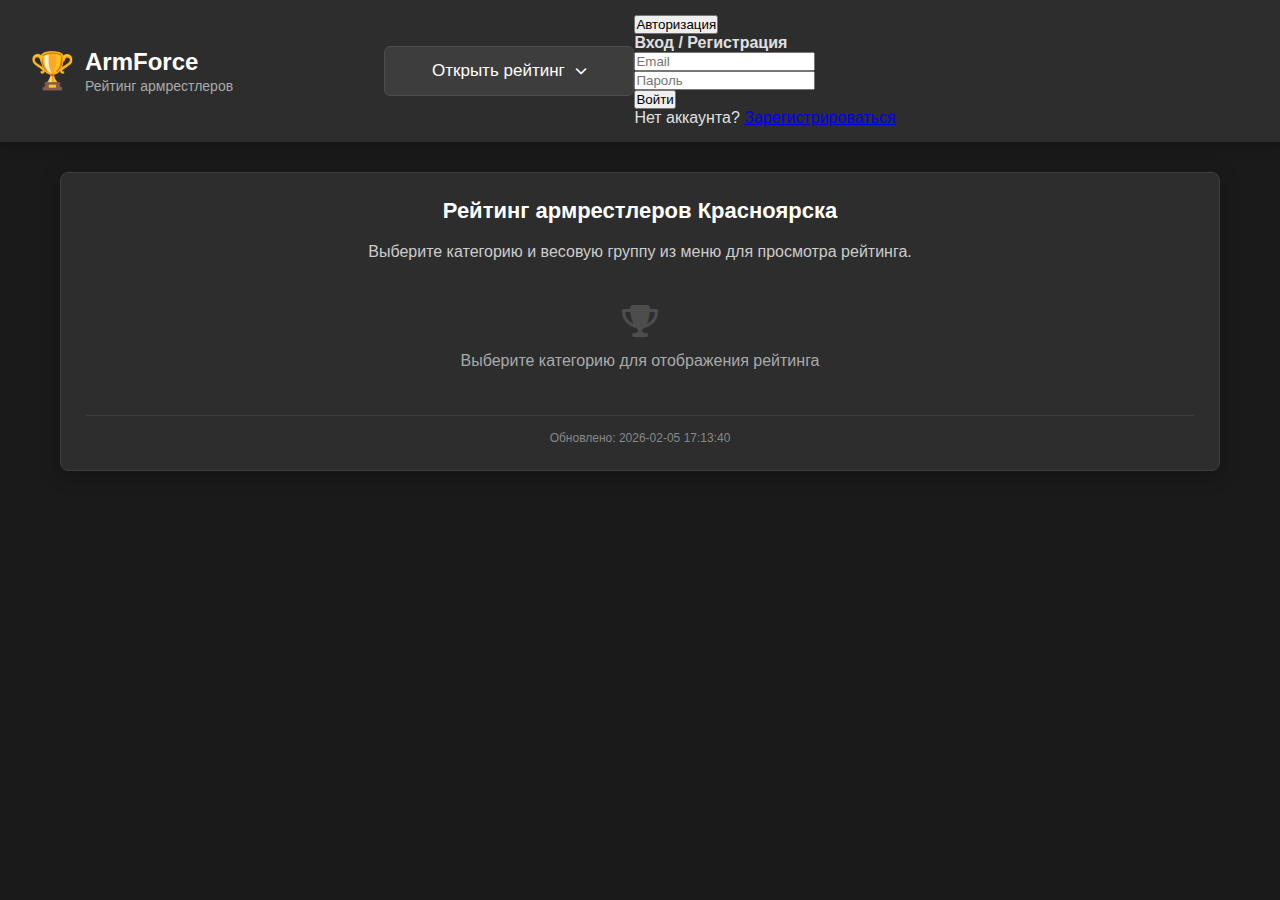
<file: index.html>
<!DOCTYPE html>
<html lang="ru">
<head>
    <meta charset="UTF-8">
    <meta name="viewport" content="width=device-width, initial-scale=1.0">
    <title>ArmForce - Рейтинг армрестлеров</title>
    <link rel="stylesheet" href="https://cdnjs.cloudflare.com/ajax/libs/font-awesome/6.4.0/css/all.min.css">
    <link rel="stylesheet" href="style.css">
    <script src="script.js" defer></script>
</head>
<body>
    <!-- Шапка -->
    <div class="header">
        <div class="logo">
            <div style="font-size: 36px;">🏆</div>
            <div>
                <div class="logo-text">ArmForce</div>
                <div class="logo-subtitle">Рейтинг армрестлеров</div>
            </div>
        </div>
        
        <div class="center-menu">
            <button class="rating-button" id="ratingButton">
                Открыть рейтинг
                <i class="fas fa-chevron-down"></i>
            </button>
            
            <!-- Главное меню -->
            <div class="main-dropdown" id="mainDropdown">
                <div class="main-menu-items">
                    <button class="category-item blue" id="menBtn">
                        Мужчины
                        <i class="fas fa-chevron-right"></i>
                    </button>
                    <button class="category-item blue" id="juniorsMenBtn">
                        Юниоры
                        <i class="fas fa-chevron-right"></i>
                    </button>
                    <button class="category-item red" id="womenBtn">
                        Женщины
                        <i class="fas fa-chevron-right"></i>
                    </button>
                    <button class="category-item red" id="juniorsWomenBtn">
                        Юниорки
                        <i class="fas fa-chevron-right"></i>
                    </button>
                </div>
            </div>
        </div>
        
        <!-- Авторизация/Профиль -->
        <div class="auth-container">
            <button class="auth-btn" id="authBtn">
                Авторизация
            </button>
            
            <div class="auth-dropdown" id="authDropdown">
                <h4>Вход / Регистрация</h4>
                <form id="authForm">
                    <div class="form-group">
                        <input type="email" placeholder="Email" id="authEmail" required>
                    </div>
                    <div class="form-group">
                        <input type="password" placeholder="Пароль" id="authPassword" required>
                    </div>
                    <button type="submit" class="submit-btn" id="submitBtn">Войти</button>
                    <div class="auth-switch">
                        <span id="authSwitchText">Нет аккаунта?</span>
                        <a href="#" id="authSwitchLink">Зарегистрироваться</a>
                    </div>
                </form>
            </div>
        </div>
    </div>
    
    <!-- Основной контент -->
    <div class="container">
        <div class="content">
            <h2 id="categoryTitle">Рейтинг армрестлеров Красноярска</h2>
            <p id="categoryDescription">Выберите категорию и весовую группу из меню для просмотра рейтинга.</p>
            
            <div class="rating-list" id="ratingContent">
                <div style="text-align: center; padding: 30px; color: #aaaaaa;">
                    <i class="fas fa-trophy" style="font-size: 32px; margin-bottom: 15px; color: #4d4d4d;"></i>
                    <p>Выберите категорию для отображения рейтинга</p>
                </div>
            </div>
        </div>
    </div>
</body>
</html>
</file>
<file: style.css>
* {
    margin: 0;
    padding: 0;
    box-sizing: border-box;
    font-family: Arial, sans-serif;
}

body {
    background-color: #1a1a1a;
    color: #e0e0e0;
    padding-bottom: 50px;
}

.header {
    background-color: #2d2d2d;
    padding: 15px 30px;
    display: flex;
    align-items: center;
    justify-content: center;
    box-shadow: 0 2px 15px rgba(0,0,0,0.3);
    position: relative;
    min-height: 80px;
}

.logo {
    position: absolute;
    left: 30px;
    top: 50%;
    transform: translateY(-50%);
    display: flex;
    align-items: center;
    gap: 10px;
}

.logo-text {
    font-size: 24px;
    font-weight: bold;
    color: #ffffff;
}

.logo-subtitle {
    font-size: 14px;
    color: #aaaaaa;
    margin-top: 2px;
}

.center-menu {
    position: relative;
    display: flex;
    flex-direction: column;
    align-items: center;
}

.rating-button {
    background-color: #3d3d3d;
    border: 1px solid #4d4d4d;
    padding: 14px 35px;
    border-radius: 6px;
    cursor: pointer;
    font-size: 17px;
    color: #ffffff;
    transition: all 0.2s;
    min-width: 250px;
    display: flex;
    align-items: center;
    justify-content: center;
    gap: 10px;
}

.rating-button:hover {
    background-color: #4d4d4d;
    border-color: #fbbf24;
    box-shadow: 0 0 15px rgba(251, 191, 36, 0.3);
}

.rating-button i {
    font-size: 12px;
    transition: transform 0.2s;
}

.rating-button.active i {
    transform: rotate(180deg);
}

.main-dropdown {
    position: absolute;
    top: 100%;
    left: 50%;
    transform: translateX(-50%);
    background-color: #3d3d3d;
    border: 1px solid #4d4d4d;
    border-radius: 6px;
    margin-top: 8px;
    display: none;
    box-shadow: 0 4px 20px rgba(0,0,0,0.4);
    z-index: 100;
    min-width: 350px;
    padding: 10px;
}

.main-dropdown.active {
    display: block;
}

.main-menu-items {
    display: flex;
    flex-direction: column;
    gap: 8px;
}

.category-item {
    padding: 12px 20px;
    border: none;
    border-radius: 6px;
    cursor: pointer;
    font-size: 16px;
    font-weight: 600;
    transition: all 0.2s;
    text-align: center;
    position: relative;
    display: flex;
    justify-content: space-between;
    align-items: center;
}

.category-item.blue {
    background-color: #2563eb;
    color: white;
}

.category-item.blue:hover {
    background-color: #1d4ed8;
}

.category-item.red {
    background-color: #dc2626;
    color: white;
}

.category-item.red:hover {
    background-color: #b91c1c;
}

.category-item i {
    font-size: 12px;
}

.sub-dropdown {
    position: absolute;
    top: 0;
    left: 100%;
    background-color: #3d3d3d;
    border: 1px solid #4d4d4d;
    border-radius: 6px;
    box-shadow: 0 4px 20px rgba(0,0,0,0.4);
    z-index: 101;
    display: none;
    min-width: 180px;
    margin-left: 10px;
}

.sub-dropdown.active {
    display: block;
}

.weight-item {
    padding: 12px 20px;
    display: block;
    width: 100%;
    text-align: left;
    border: none;
    background: none;
    cursor: pointer;
    color: #e0e0e0;
    border-bottom: 1px solid #4d4d4d;
    transition: background-color 0.2s;
}

.weight-item:last-child {
    border-bottom: none;
}

.weight-item:hover {
    background-color: #4d4d4d;
}

.weight-item.blue {
    border-left: 3px solid #2563eb;
}

.weight-item.red {
    border-left: 3px solid #dc2626;
}

.age-dropdown {
    position: absolute;
    top: 0;
    left: 100%;
    background-color: #3d3d3d;
    border: 1px solid #4d4d4d;
    border-radius: 6px;
    box-shadow: 0 4px 20px rgba(0,0,0,0.4);
    z-index: 102;
    display: none;
    min-width: 200px;
    margin-left: 10px;
}

.age-dropdown.active {
    display: block;
}

.age-item {
    padding: 12px 20px;
    display: block;
    width: 100%;
    text-align: left;
    border: none;
    background: none;
    cursor: pointer;
    color: #ffc93f;
    border-bottom: 1px solid #4d4d4d;
    transition: background-color 0.2s;
    font-size: 14px;
    display: flex;
    align-items: center;
    justify-content: space-between;
}

.age-item:last-child {
    border-bottom: none;
}

.age-item:hover {
    background-color: #4d4d4d;
}

.age-item.blue {
    border-left: 3px solid #2563eb;
}

.age-item.red {
    border-left: 3px solid #dc2626;
}

.age-item i {
    font-size: 10px;
    opacity: 0.7;
}

.rating-container {
    display: flex;
    gap: 20px;
    margin-top: 20px;
}

.rating-column {
    flex: 1;
    background-color: #2d2d2d;
    border-radius: 8px;
    overflow: hidden;
    border: 1px solid #3d3d3d;
}

.column-header {
    background-color: #3d3d3d;
    padding: 15px 20px;
    border-bottom: 1px solid #4d4d4d;
}

.column-header h3 {
    margin: 0;
    color: white;
    font-size: 18px;
    text-align: center;
}

.rating-column .rating-list {
    padding: 15px;
    min-height: 400px;
}

.rating-column .placeholder {
    text-align: center;
    padding: 30px;
    color: #aaaaaa;
}

.container {
    max-width: 1200px;
    margin: 30px auto;
    padding: 0 20px;
}

.content {
    background-color: #2d2d2d;
    padding: 25px;
    border-radius: 8px;
    box-shadow: 0 4px 20px rgba(0,0,0,0.25);
    border: 1px solid #3d3d3d;
}

.content h2 {
    margin-bottom: 15px;
    color: #ffffff;
    font-size: 22px;
    text-align: center;
}

.content > p {
    color: #cccccc;
    line-height: 1.6;
    margin-bottom: 10px;
    text-align: center;
}

.rating-list {
    display: flex;
    flex-direction: column;
    gap: 10px;
}

.rating-item {
    background-color: #3d3d3d;
    border-radius: 8px;
    padding: 12px 15px;
    display: flex;
    align-items: center;
    gap: 10px;
    position: relative;
    min-height: 65px;
}

.rating-number {
    font-size: 20px;
    font-weight: bold;
    color: #2563eb;
    min-width: 30px;
    text-align: center;
}

.rating-number.red {
    color: #dc2626;
}

.athlete-photo {
    width: 45px;
    height: 45px;
    border-radius: 6px;
    background-color: #4d4d4d;
    display: flex;
    align-items: center;
    justify-content: center;
    font-size: 18px;
    color: #aaaaaa;
    flex-shrink: 0;
    overflow: hidden;
}

.athlete-photo-img {
    width: 100%;
    height: 100%;
    object-fit: cover;
}

.athlete-info {
    flex: 1;
    min-width: 0;
    display: flex;
    flex-direction: column;
    justify-content: center;
}

.athlete-name {
    font-size: 14px;
    font-weight: bold;
    color: white;
    margin-bottom: 3px;
}

.athlete-rank {
   font-size: 12px;
    padding: 2px 6px;
    display: inline-block;
    width: fit-content;
    font-weight: Light;
    background-color: transparent;
    color: #ffc93f;
}

.rating-score {
    font-size: 18px;
    font-weight: bold;
    text-align: right;
    min-width: 50px;
    margin-left: auto;
}

.rating-score.blue {
    color: #C0C0C0;
}

.rating-score.red {
    color: #C0C0C0;
}

.loading-spinner {
    width: 40px;
    height: 40px;
    border: 3px solid rgba(255, 255, 255, 0.1);
    border-top: 3px solid #2563eb;
    border-radius: 50%;
    animation: spin 1s linear infinite;
    margin: 0 auto 15px;
}

.loading-spinner.red {
    border-top-color: #dc2626;
}

@keyframes spin {
    0% { transform: rotate(0deg); }
    100% { transform: rotate(360deg); }
}

.last-updated {
    text-align: center;
    color: #888;
    font-size: 12px;
    margin-top: 15px;
    padding-top: 15px;
    border-top: 1px solid #3d3d3d;
}

.retry-button {
    margin-top: 10px;
    padding: 8px 16px;
    background: #2563eb;
    border: none;
    color: white;
    border-radius: 4px;
    cursor: pointer;
    font-size: 14px;
    transition: background 0.2s;
}

.retry-button:hover {
    background: #1d4ed8;
}

/* Флаг Красноярского края */
.city-flag {
    position: absolute;
    left: calc(50% - 260px);
    top: 50%;
    transform: translateY(-50%);
    padding-top: 4px;
}

.city-flag img {
    width: 80px;
    height: 55px;
    object-fit: cover;
}

/* Адаптив для телефонов (до 768px) */
@media (max-width: 768px) {
    .header {
        padding: 15px;
        flex-direction: column;
        gap: 0px;
        min-height: auto;
    }
    
    .logo {
        position: static;
        transform: none;
        justify-content: center;
        width: 100%;
        margin-bottom: 15px;
    }
    
    .center-menu {
        width: 100%;
        order: 2;
        position: relative;
    }
    
    .rating-button {
        width: 100%;
        min-width: auto;
        padding: 14px 20px;
    }
    
    /* ГЛАВНОЕ МЕНЮ - ПРИКЛЕИВАЕМ К ШАПКЕ */
    .main-dropdown {
        position: absolute;
        top: 100%;
        left: 0;
        transform: none;
        width: 50%;
        min-width: auto;
        z-index: 1000;
        margin-top: 8px;
    }
    
    /* ПОДМЕНЮ - ВЫЕЗЖАЕТ СПРАВА */
    .sub-dropdown {
        position: absolute;
        top: 0;
        left: 100%;
        width: 180px;
        margin-left: 10px;
        z-index: 1001;
    }
    
    /* ВОЗРАСТ - ВЫЕЗЖАЕТ СПРАВА */
    .age-dropdown {
        position: absolute;
        top: 0;
        left: 100%;
        width: 200px;
        margin-left: 10px;
        z-index: 1002;
    }
    
    .rating-container {
        flex-direction: column;
    }
    
    .rating-column {
        width: 100%;
    }
    
    .container {
        padding: 0 15px;
        max-width: 100%;
    }
    
    .content {
        padding: 20px;
    }
    
    .rating-item {
        padding: 10px;
        gap: 8px;
    }
    
    .city-flag {
        position: relative;
        left: 0;
        top: 0px;
        transform: none;
        margin: 15px auto;
        text-align: center;
    }
}

/* Адаптив для планшетов (769px - 1024px) */
@media (min-width: 769px) and (max-width: 1024px) {
    .header {
        padding: 15px;
        flex-direction: column;
        gap: 0px;
        min-height: auto;
    }
    
    .logo {
        position: static;
        transform: none;
        justify-content: center;
        width: 100%;
        margin-bottom: 15px;
    }
    
    .center-menu {
        width: 100%;
        order: 2;
        position: relative;
    }
    
    .rating-button {
        width: 100%;
        min-width: auto;
        padding: 14px 20px;
    }
    
    /* ГЛАВНОЕ МЕНЮ - ПРИКЛЕИВАЕМ К ШАПКЕ */
    .main-dropdown {
        position: absolute;
        top: 100%;
        left: 0;
        transform: none;
        width: 50%;
        min-width: auto;
        z-index: 1000;
        margin-top: 8px;
    }
    
    /* ПОДМЕНЮ - ВЫЕЗЖАЕТ СПРАВА */
    .sub-dropdown {
        position: absolute;
        top: 0;
        left: 100%;
        width: 180px;
        margin-left: 10px;
        z-index: 1001;
    }
    
    /* ВОЗРАСТ - ВЫЕЗЖАЕТ СПРАВА */
    .age-dropdown {
        position: absolute;
        top: 0;
        left: 100%;
        width: 200px;
        margin-left: 10px;
        z-index: 1002;
    }
    
    .rating-container {
        flex-direction: column;
    }
    
    .rating-column {
        width: 100%;
    }
    
    .container {
        padding: 0 15px;
        max-width: 100%;
    }
    
    .content {
        padding: 20px;
    }
    
    .rating-item {
        padding: 10px;
        gap: 8px;
    }
    
    .city-flag {
        position: relative;
        left: 0;
        top: 0px;
        transform: none;
        margin: 15px auto;
        text-align: center;
    }
}

/* Стрелки с разницей мест */
.trend-up, .trend-down {
    display: flex;
    align-items: center;
    gap: 2px;
    font-size: 14px;
}

.trend-up {
    color: #10b981;
}

.trend-down {
    color: #ef4444;
}

@media (max-width: 768px) {
    .trend-up, .trend-down {
        font-size: 12px;
    }
}


/* Золотой цвет для номера 1 */
.rating-number.gold {
    color: #ffcb49 !important;
}

/* Контейнер для баллов и стрелки */
.score-wrapper {
    display: flex;
    align-items: center;
    justify-content: flex-end;
    gap: 12px;
    min-width: 70px;
    margin-left: auto;
}

/* Баллы */
.rating-score {
    font-size: 18px;
    font-weight: bold;
    text-align: right;
}

.rating-score.blue {
    color: #C0C0C0;
}

.rating-score.red {
    color: #C0C0C0;
}

/* Стрелки слева от баллов */
.trend-up {
    color: #10b981;
    font-size: 20px;
    line-height: 1;
    margin-right: 15px; /* ← добавил отступ справа */
}

.trend-down {
    color: #ef4444;
    font-size: 20px;
    line-height: 1;
    margin-right: 15px; /* ← добавил отступ справа */
}

.trend-same {
    color: #f59e0b;
    font-size: 20px;
    line-height: 1;
    margin-right: 15px; /* ← добавил отступ справа */
}

.trend-new {
    color: #8b5cf6;
    font-size: 11px;
    background: rgba(139, 92, 246, 0.15);
    padding: 2px 6px;
    border-radius: 6px;
    line-height: 1;
    font-weight: bold;
}

.trend-up, .trend-down {
    display: flex;
    align-items: center;
    gap: 2px;
    font-size: 14px;
}

.trend-up {
    color: #10b981;
}

.trend-down {
    color: #ef4444;
}
</file>
